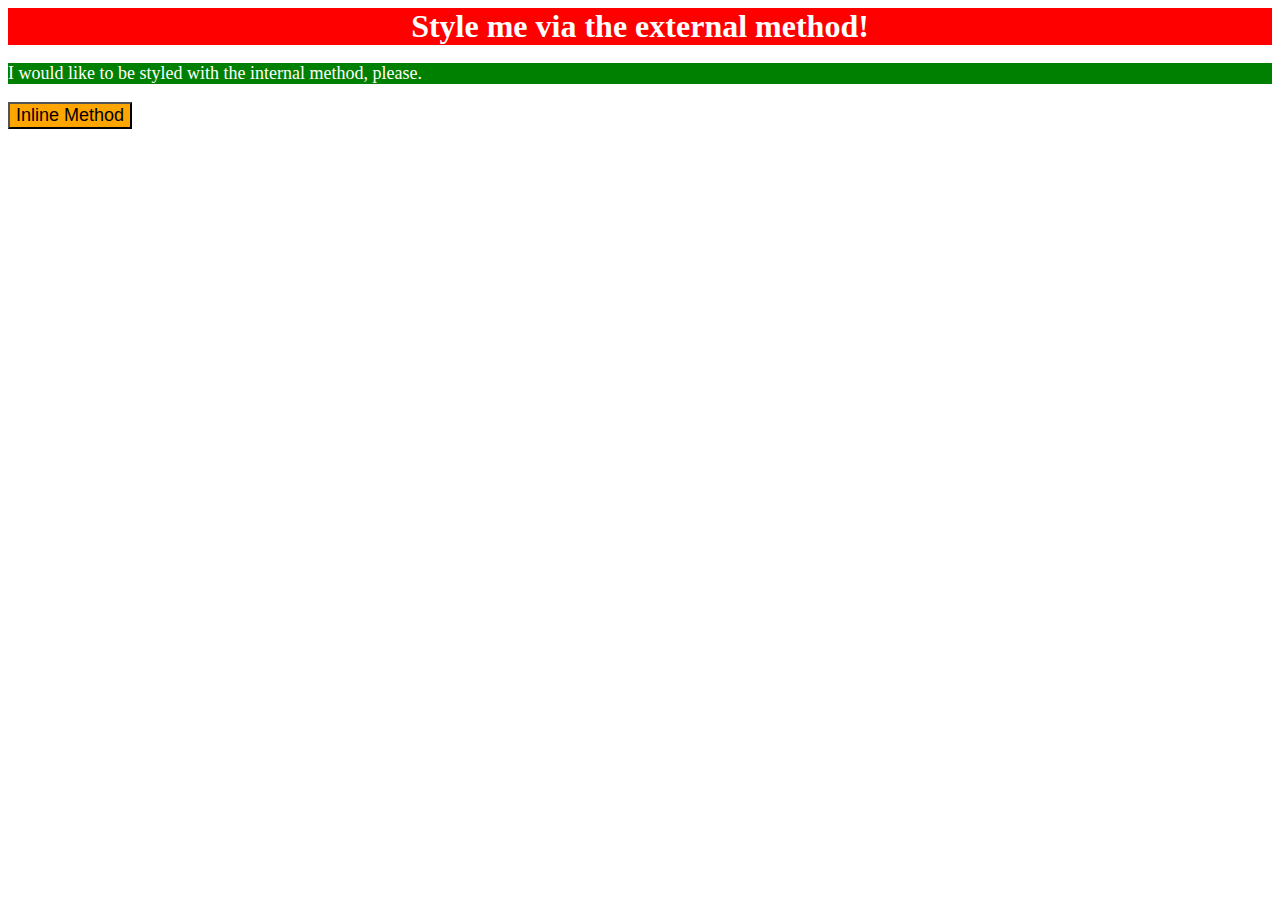
<file: foundations/01-css-methods/index.html>
<!DOCTYPE html>
<html lang="en">
  <head>
    <meta charset="UTF-8">
    <meta http-equiv="X-UA-Compatible" content="IE=edge">
    <meta name="viewport" content="width=device-width, initial-scale=1.0">
    <title>Methods for Adding CSS</title>
    <link rel="stylesheet" href="./style.css">
    <style> 
      p {
        
        color: white;
        background-color: green;
        font-size: 18px;

      }
    </style>
  </head>
  
  <body>
    <div>Style me via the external method!</div>
    <p>I would like to be styled with the internal method, please.</p>
    <button style="background-color: orange; font-size: 18px">Inline Method</button>
  </body>
</html>
</file>
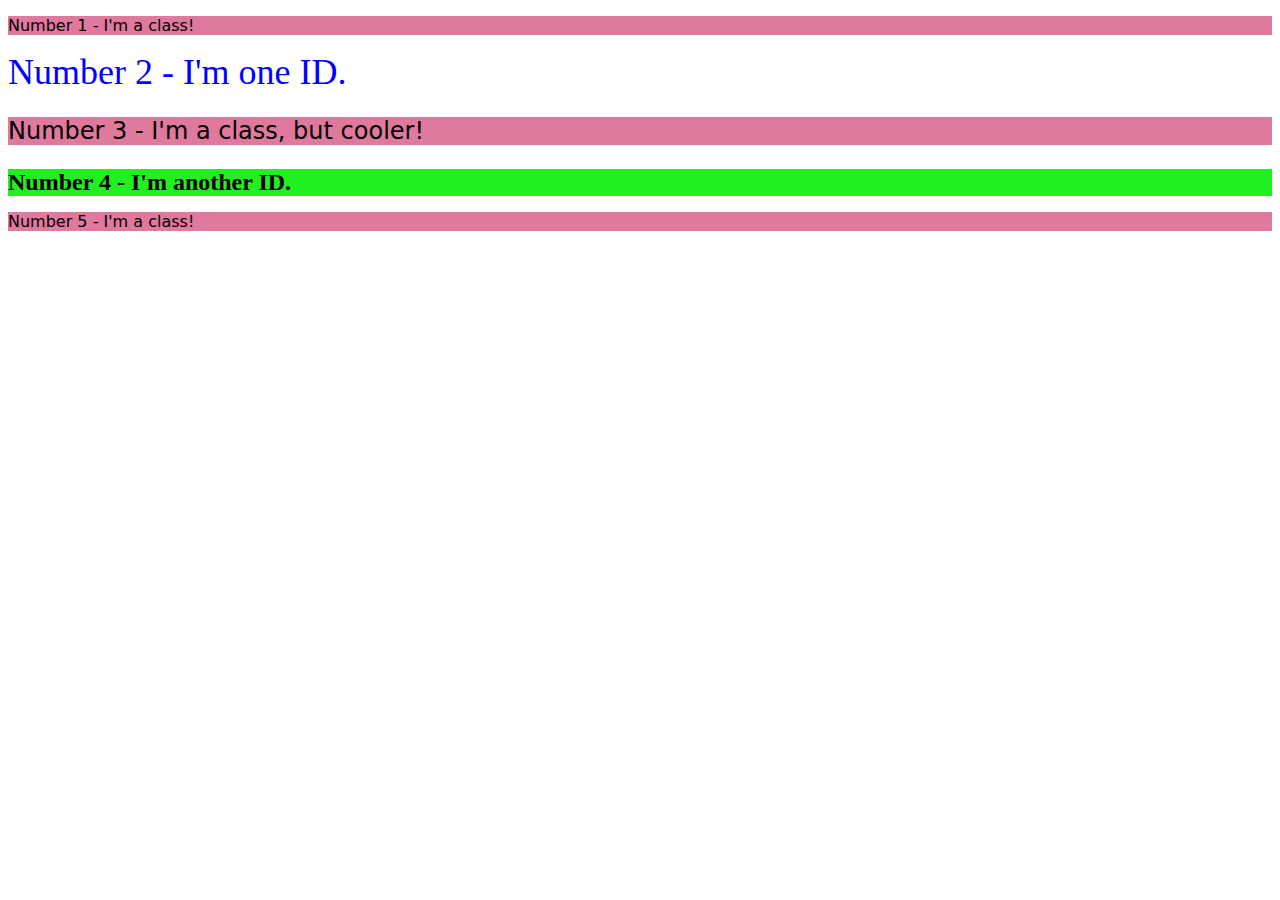
<file: foundations/02-class-id-selectors/index.html>
<!DOCTYPE html>
<html lang="en">
  <head>

    <meta charset="UTF-8">
    <meta http-equiv="X-UA-Compatible" content="IE=edge">
    <meta name="viewport" content="width=device-width, initial-scale=1.0">
    <title>Class and ID Selectors</title>
    <link rel="stylesheet" href="style.css">

  </head>

  <body>

    <p class="odd">Number 1 - I'm a class!</p> 
    <div id="two">Number 2 - I'm one ID.</div>
    <p class="odd font-fix">Number 3 - I'm a class, but cooler!</p>
    <div class="font-fix" id="four">Number 4 - I'm another ID.</div>
    <p class="odd">Number 5 - I'm a class!</p>

  </body>

</html>
</file>
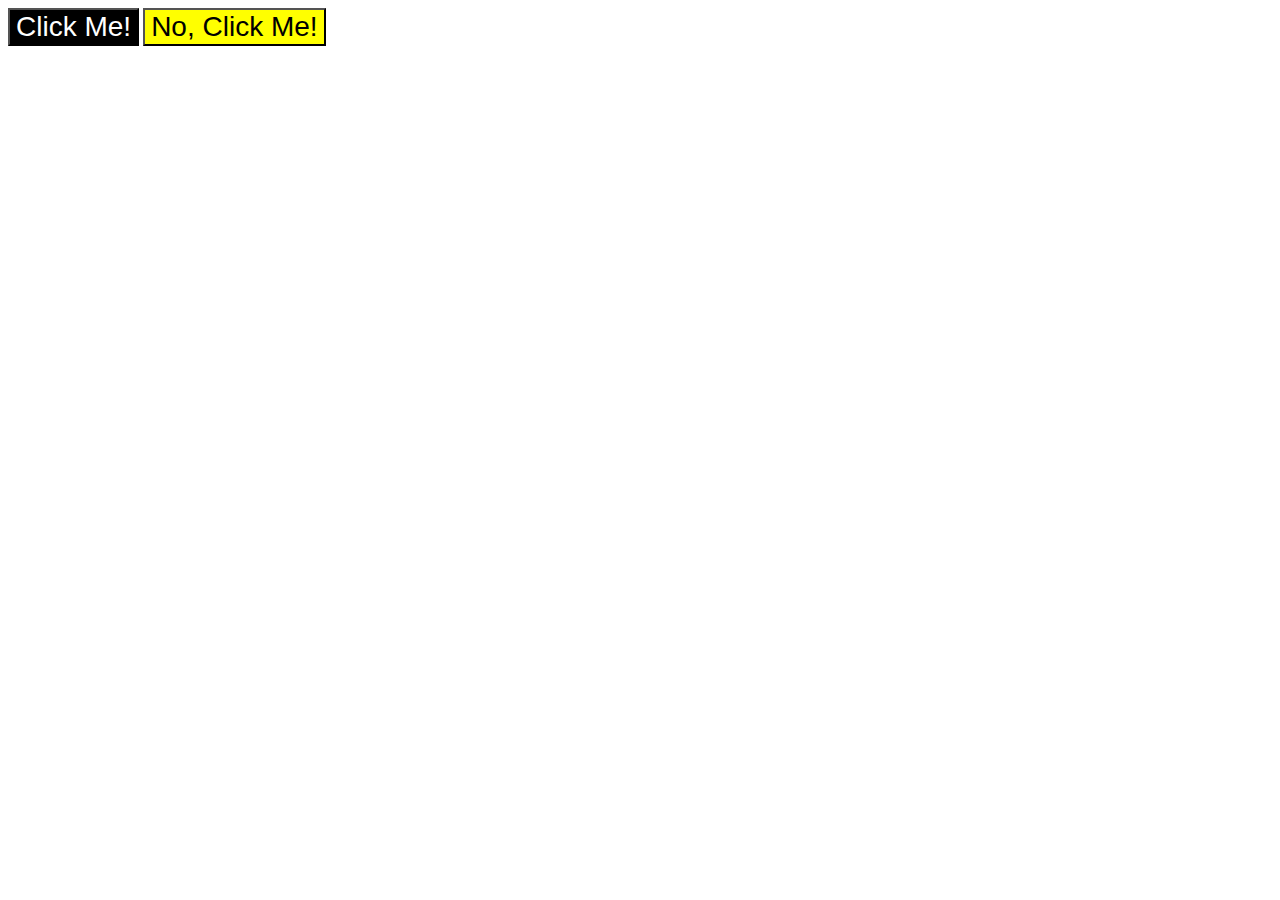
<file: foundations/03-grouping-selectors/index.html>
<!DOCTYPE html>
<html lang="en">
  <head>
    <meta charset="UTF-8">
    <meta http-equiv="X-UA-Compatible" content="IE=edge">
    <meta name="viewport" content="width=device-width, initial-scale=1.0">
    <title>Grouping Selectors</title>
    <link rel="stylesheet" href="style.css">
  </head>
  <body>
    <button class="one">Click Me!</button>
    <button class="two">No, Click Me!</button>
  </body>
</html>
</file>
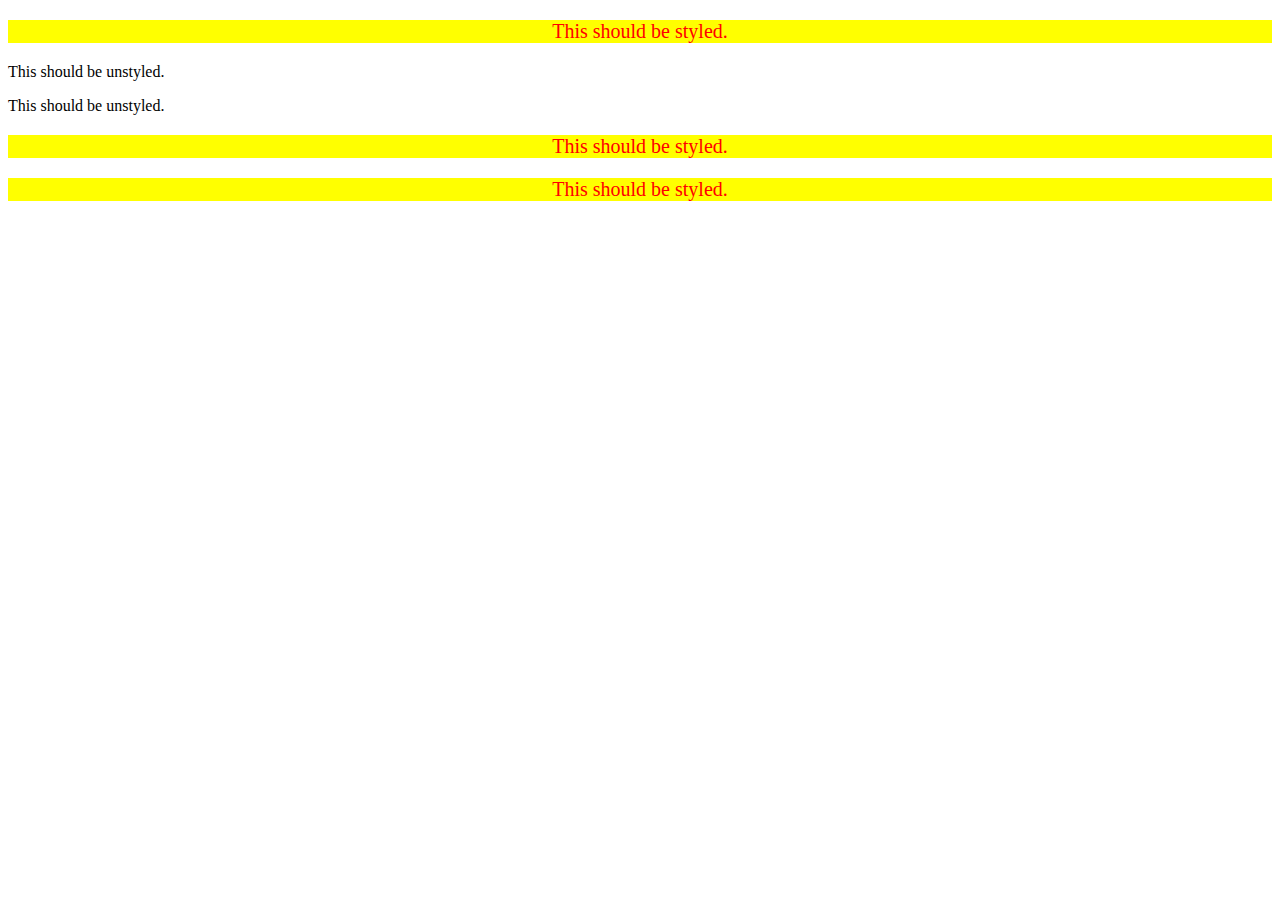
<file: foundations/05-descendant-combinator/index.html>
<!DOCTYPE html>
<html lang="en">
  
  <head>
    <meta charset="UTF-8">
    <meta http-equiv="X-UA-Compatible" content="IE=edge">
    <meta name="viewport" content="width=device-width, initial-scale=1.0">
    <title>Descendant Combinator</title>
    <link rel="stylesheet" href="style.css">
  </head>
  
  <body>

    <div class="container">
      <p class="text">This should be styled.</p>
    </div>
    <p class="text">This should be unstyled.</p>
    <p class="text">This should be unstyled.</p>
    <div class="container">
      <p class="text">This should be styled.</p>
      <p class="text">This should be styled.</p>
    </div>
  
  </body>
</html>
</file>
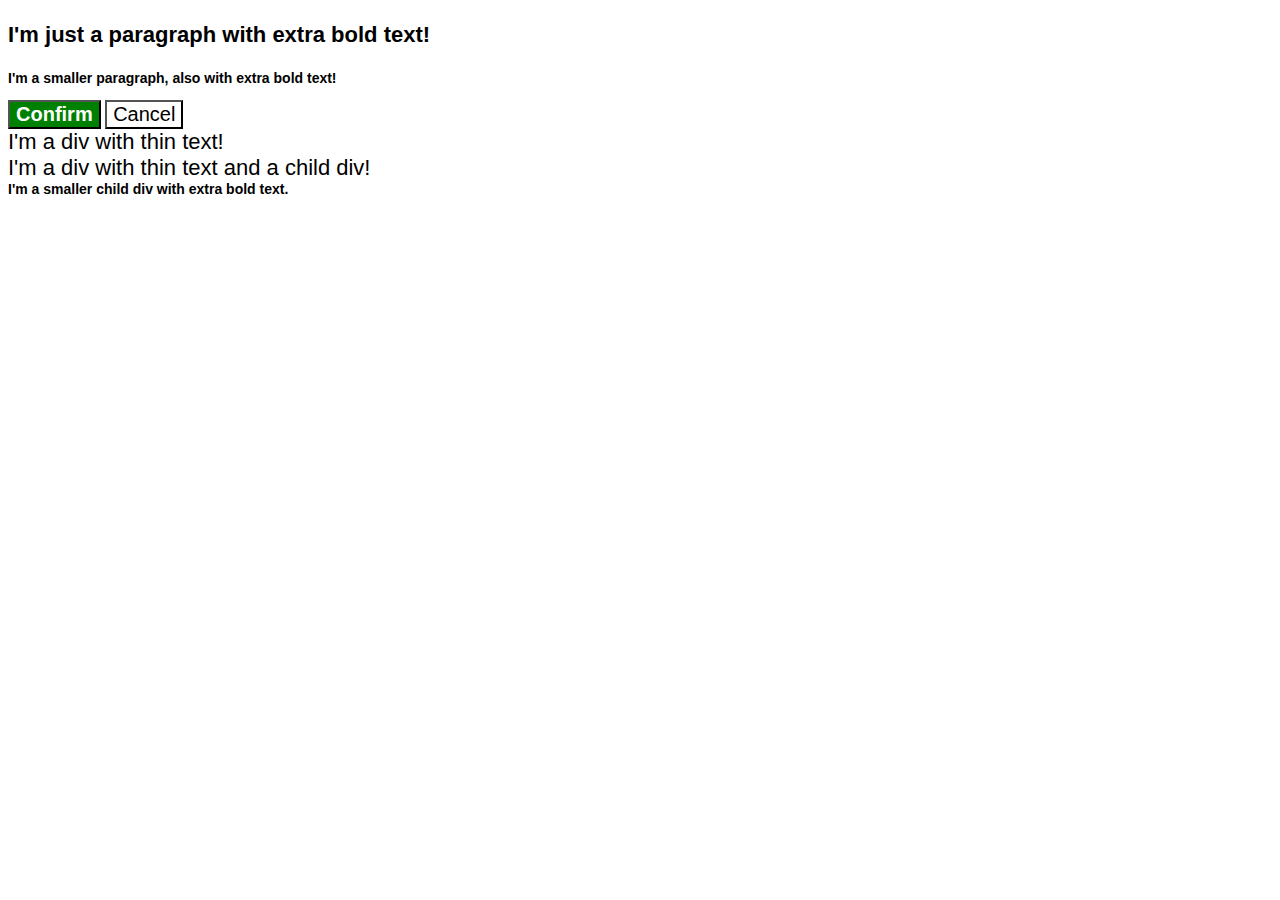
<file: foundations/06-cascade-fix/index.html>
<!DOCTYPE html>
<html lang="en">
  <head>
    <meta charset="UTF-8">
    <meta http-equiv="X-UA-Compatible" content="IE=edge">
    <meta name="viewport" content="width=device-width, initial-scale=1.0">
    <title>Fix the Cascade</title>
    <link rel="stylesheet" href="style.css">
  </head>

  <body>

    <p class="para">I'm just a paragraph with extra bold text!</p>
    <p class="para small-para">I'm a smaller paragraph, also with extra bold text!</p>

    <button id="confirm-button" class="button confirm">Confirm</button>
    <button id="cancel-button" class="button cancel">Cancel</button>

    <div class="text">I'm a div with thin text!</div>
    <div class="text">I'm a div with thin text and a child div!
      <div class="text child">I'm a smaller child div with extra bold text.</div>
    </div>
    
  </body>
</html>
</file>
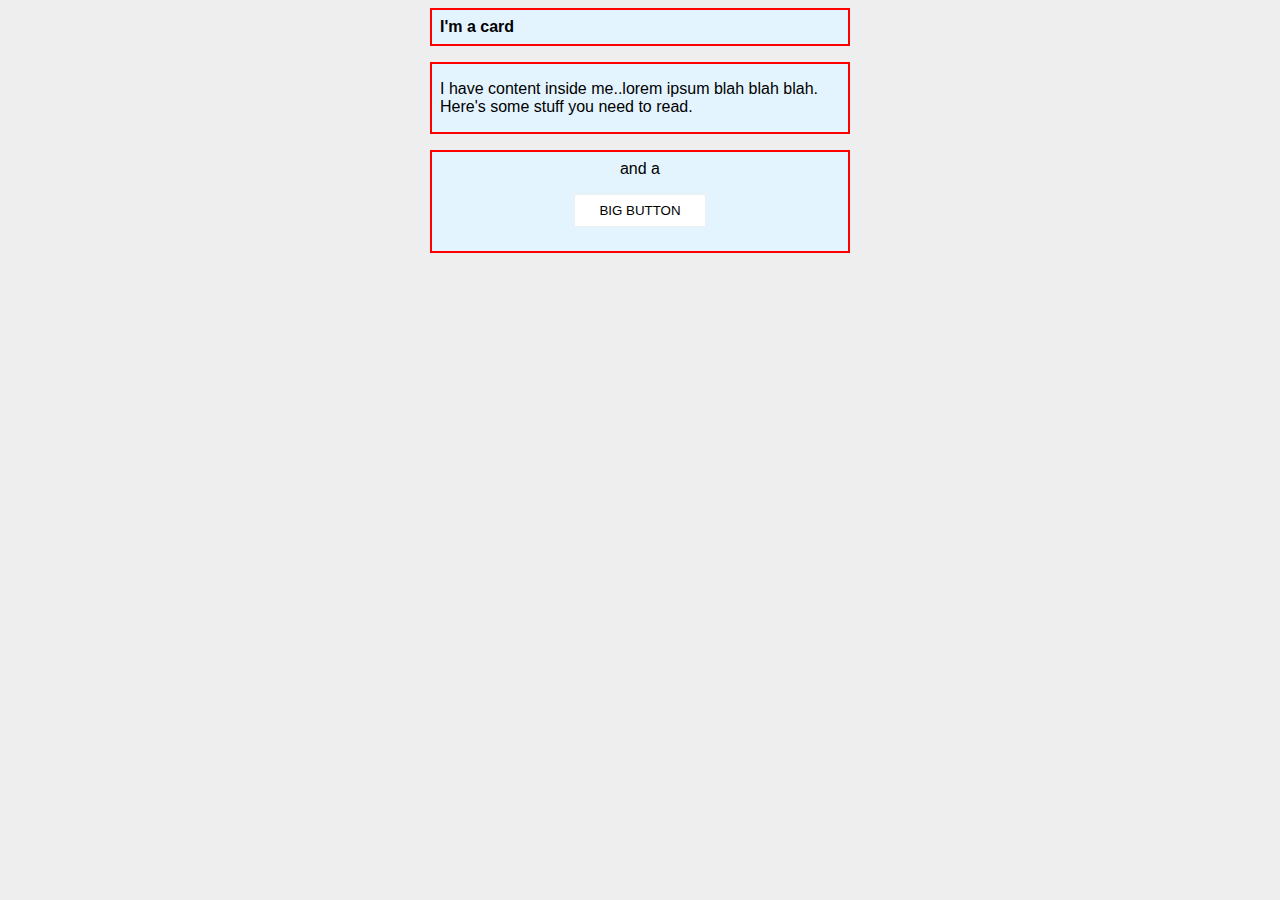
<file: margin-and-padding/02-margin-and-padding-2/index.html>
<!DOCTYPE html>
<html lang="en">
  <head>
    <meta charset="UTF-8">
    <meta http-equiv="X-UA-Compatible" content="IE=edge">
    <meta name="viewport" content="width=device-width, initial-scale=1.0">
    <title>Margin and Padding exercise 2</title>
    <link rel="stylesheet" href="style.css">
  </head>
  <body>
    <div class="card">
      <h1 class="title"><strong>I'm a card</strong></h1>
      <div class="content">I have content inside me..lorem ipsum blah blah blah. Here's some stuff you need to read.</div>
      <div class="button-container">and a <p><button>BIG BUTTON</button></p></div>
    </div>
  </body>
</html>
</file>
<file: foundations/01-css-methods/style.css>
div {
    
    background-color: red;
    color: white;
    font-size: 32px;
    font-weight: bold;
    text-align: center;
    
}
</file>
<file: foundations/02-class-id-selectors/style.css>
.odd {
    background-color: #df799e;
    font-family: verdana, "DejaVu Sans", sans-serif;
}

.font-fix {
    font-size: 24px;
}

#two {
    color: blue;
    font-size: 36px;
}

#four {
    background-color: #20F020;
    font-weight: bold;
}
</file>
<file: foundations/03-grouping-selectors/style.css>
/* Comment in CSS */

.one,
.two {
    font-size: 28px;
    font-family: Helvetica, "Times New Roman", sans-serif;
}

.one {
    background-color: black;
    color: white;
}

.two {
    background-color: yellow;
}
</file>
<file: foundations/05-descendant-combinator/style.css>
.container p {
    background-color: yellow;
    color: red;
    font-size: 20px;
    text-align: center;
}
</file>
<file: foundations/06-cascade-fix/style.css>
body{
  font-family:Arial, Helvetica, sans-serif
}

.para,
.small-para {
  color: hsl(0, 0%, 0%);
  font-weight: 800;
}

.para.small-para {
  font-size: 14px;
  font-weight: 800;
}

.para {
  font-size: 22px;
}

.button.confirm {
  background: green;
  color: white;
  font-weight: bold;
} 

.button {
  background-color: rgb(255, 255, 255);
  color: rgb(0, 0, 0);
  font-size: 20px;
}

.text.child {
  color: rgb(0, 0, 0);
  font-weight: 800;
  font-size: 14px;
}

div.text {
  color: rgb(0, 0, 0);
  font-size: 22px;
  font-weight: 100;
}
</file>
<file: margin-and-padding/02-margin-and-padding-2/style.css>
body {
  background: #eee;
  font-family: sans-serif;
}

.card > * {
  width: 400px;
  background: #fff;
  margin: 16px auto;
  border: 2px solid red;
  padding: 8px;
}

.title {
  font-size: 16px;
  background: #e3f4ff;
  margin-top: 0px;
}

.content {
  background: #e3f4ff;
  padding: 16px 8px;
}

.button-container {
  background: #e3f4ff;
  text-align: center;
}

button {
  background: white;
  border: 1px solid #eee;
  padding: 8px 24px 8px;
}
</file>
